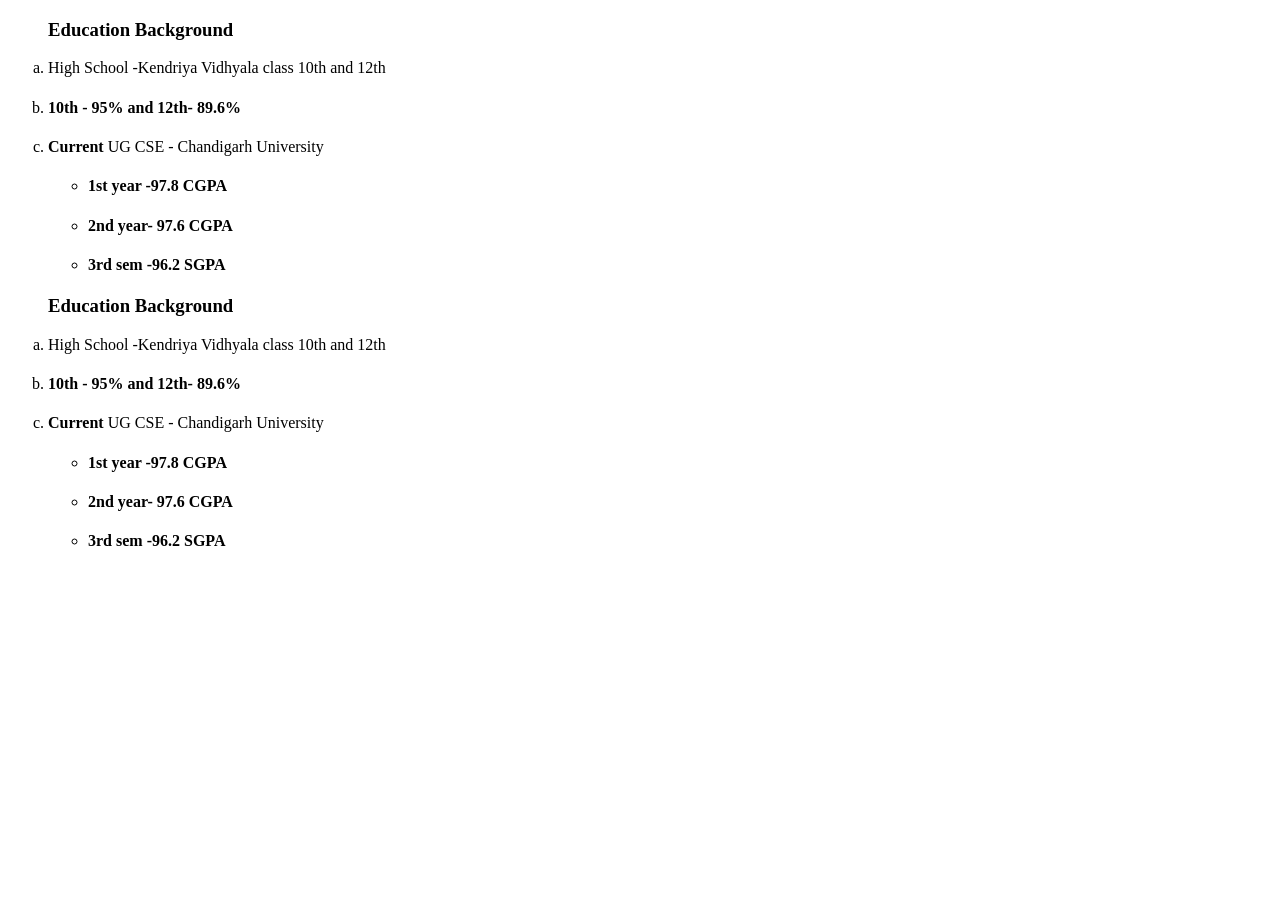
<file: portfolio/education.html>
<!DOCTYPE html>
<html lang="en">
<head>
    <meta charset="UTF-8">
    <meta name="viewport" content="width=device-width, initial-scale=1.0">
    <title>Document</title>
</head>
<body>
    
<ol type="a"><h3> <b>Education Background</b></h3>
    <li> High School -Kendriya Vidhyala class 10th and 12th</li>
   <li><h4> 10th - 95% and 12th- 89.6%</h4> </li>
   <li> <b>Current</b>
   UG CSE - Chandigarh University </li>
       <ul>
             <li>  <h4> 1st year -97.8 CGPA</h4></li>
             <li>  <h4>  2nd year- 97.6  CGPA</h4></li>
              <li>  <h4> 3rd sem -96.2 SGPA</h4></li>
           </ul>
   </ol>
   
    
</body>
</html>


<ol type="a"><h3> <b>Education Background</b></h3>
 <li> High School -Kendriya Vidhyala class 10th and 12th</li>
<li><h4> 10th - 95% and 12th- 89.6%</h4> </li>
<li> <b>Current</b>
UG CSE - Chandigarh University </li>
    <ul>
          <li>  <h4> 1st year -97.8 CGPA</h4></li>
          <li>  <h4>  2nd year- 97.6  CGPA</h4></li>
           <li>  <h4> 3rd sem -96.2 SGPA</h4></li>
        </ul>
</ol>
</file>
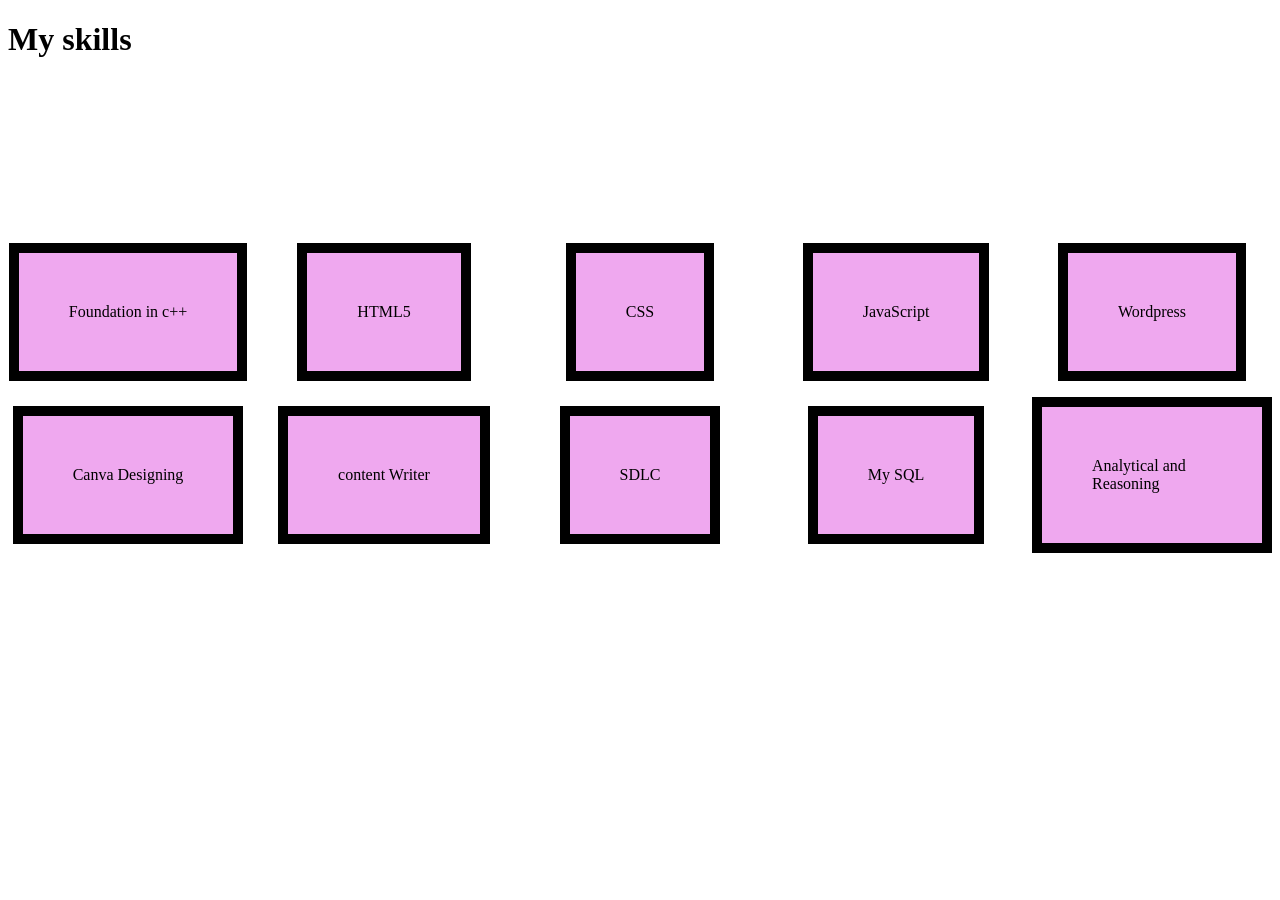
<file: portfolio/myskills.html>
<!DOCTYPE html>
<html lang="en">
<head>
    <meta charset="UTF-8">
    <meta name="viewport" content="width=device-width, initial-scale=1.0">
    <title>Document</title>
</head>
<style>
    .container{
        display: grid;
        /* grid-template-columns: repeat(4,4fr); */
        /* this makes four columns of diving it in 4 fraction */
        grid-template-rows: repeat(4,1fr);
        grid-template-columns: repeat(5, 1fr);
        grid-gap: 1rem;
        place-items:  center;
        height : 500px;
        /*       height is impt here for making the place itemm work      */


    }
    .box{
        background-color: rgb(239, 168, 239);
        border: 10px solid black;
        padding: 50px;}
    body h1{
        font:bold;
        height:200px;
        /*       height is impt here for making the place itemm work      */

        }
</style>

<body>
    <h1> My skills</h1>
    <div class="container">
        <div class="box">Foundation in c++</div>
        <div class="box">HTML5</div>
        <div class="box">CSS</div>
        <div class="box">JavaScript</div>
        <div class="box">Wordpress</div>
        <div class="box"> Canva Designing</div>
        <div class="box">content Writer</div>
        <div class="box">SDLC</div>
        <div class="box">My SQL</div>
        
        <div class="box">Analytical and Reasoning</div>
</body>
</html>
</file>
